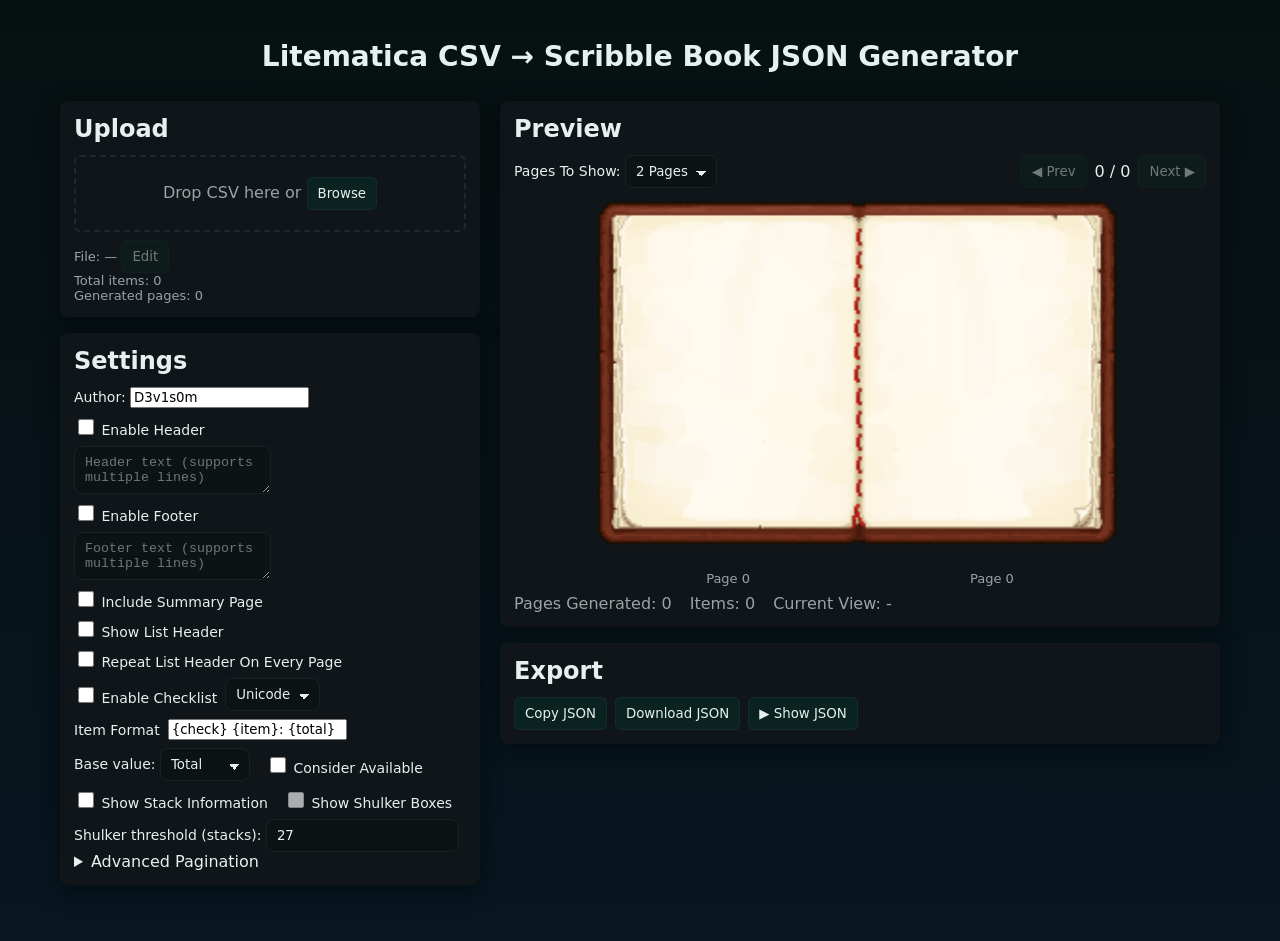
<file: index.html>
<!doctype html>
<html lang="en">
<head>
  <meta charset="utf-8" />
  <meta name="viewport" content="width=device-width,initial-scale=1" />
  <title>Litematica CSV → Scribble Book JSON Generator</title>
  <link rel="stylesheet" href="styles.css">
</head>
<body>
  <main class="app">
    <header class="app-header">
      <h1>Litematica CSV → Scribble Book JSON Generator</h1>
    </header>

    <section class="pane left">
      <div class="card upload">
        <h2>Upload</h2>
        <div id="dropzone" class="dropzone">Drop CSV here or <button id="browseBtn">Browse</button></div>
        <input id="fileInput" type="file" accept="text/csv" style="display:none">
        <div class="meta">
          <div>File: <span id="filename">—</span> <button id="editBtn" disabled>Edit</button></div>
          <div>Total items: <span id="totalItems">0</span></div>
          <div>Generated pages: <span id="generatedPages">0</span></div>
        </div>
      </div>

      <div class="card settings">
        <h2>Settings</h2>

        <label>Author: <input id="author" value="D3v1s0m"></label>

        <div class="row">
          <label><input id="enableHeader" type="checkbox"> Enable Header</label>
        </div>
        <div class="row">
          <textarea id="headerText" placeholder="Header text (supports multiple lines)" rows="2" disabled></textarea>
        </div>

        <div class="row">
          <label><input id="enableFooter" type="checkbox"> Enable Footer</label>
        </div>
        <div class="row">
          <textarea id="footerText" placeholder="Footer text (supports multiple lines)" rows="2" disabled></textarea>
        </div>

        <div class="row">
          <label><input id="includeSummary" type="checkbox"> Include Summary Page</label>
        </div>

        <div class="row">
          <label><input id="showListHeader" type="checkbox"> Show List Header</label>
        </div>

        <div class="row">
          <label><input id="repeatListHeader" type="checkbox"> Repeat List Header On Every Page</label>
        </div>

        <div class="row">
          <label><input id="enableChecklist" type="checkbox"> Enable Checklist</label>
          <select id="checklistStyle">
            <option value="unicode">Unicode</option>
            <option value="vanilla">Vanilla</option>
          </select>
        </div>

        <div class="row">
          <label>Item Format</label>
          <input id="itemFormat" value="{check} {item}: {total}">
        </div>

        <div class="row small">
          <label>Base value:
            <select id="baseValueMode">
              <option value="total">Total</option>
              <option value="missing">Missing</option>
            </select>
          </label>
          <label style="margin-left:8px">
            <input id="considerAvailable" type="checkbox"> Consider Available
          </label>
        </div>

        <div class="row">
          <label><input id="showStack" type="checkbox"> Show Stack Information</label>
          <label style="margin-left:8px"> <input id="showShulker" type="checkbox" disabled> Show Shulker Boxes</label>
        </div>
        <div class="row small">
          <label>Shulker threshold (stacks): <input id="shulkerThreshold" type="number" value="27" min="1" disabled></label>
        </div>

        <details>
          <summary>Advanced Pagination</summary>
          <div class="row small">
            <label>Page width (px): <input id="pageWidth" type="number" value="114"></label>
          </div>
          <div class="row small">
            <label>Lines per page: <input id="linesPerPage" type="number" value="14"></label>
          </div>
        </details>
      </div>
    </section>

    <section class="pane right">
      <div class="card preview">
        <h2>Preview</h2>
        <div class="preview-controls">
          <label>Pages To Show: <select id="previewMode"><option value="1">1 Page</option><option value="2" selected>2 Pages</option></select></label>
          <div class="nav">
            <button id="prevPage" disabled>◀ Prev</button>
            <span id="pageLabel">0 / 0</span>
            <button id="nextPage" disabled>Next ▶</button>
          </div>
        </div>

        <div class="book-wrap">
          <div class="book-canvas">
            <div id="blit" class="blit">
                <canvas id="bookCanvas"></canvas>
                <pre id="bookTextLeft" class="book-text left" aria-live="polite"></pre>
                <pre id="bookTextRight" class="book-text right" aria-live="polite"></pre>
              </div>
          </div>
        </div>
        <div class="page-labels"><span id="labelLeft"></span><span id="labelRight"></span></div>
        <div class="preview-stats small">
          <div>Pages Generated: <span id="statPages">0</span></div>
          <div>Items: <span id="statItems">0</span></div>
          <div>Current View: <span id="statView">-</span></div>
        </div>
      </div>

      <div class="card export">
        <h2>Export</h2>
        <div class="row">
          <button id="copyBtn">Copy JSON</button>
          <button id="downloadBtn">Download JSON</button>
          <button id="toggleJson">▶ Show JSON</button>
        </div>

        <div id="jsonBlock" class="json-block" style="display:none"><pre id="jsonPreview"></pre></div>
      </div>
    </section>
  </main>

  <div id="editorModal" class="editor-modal" hidden>
    <div class="editor-window">

      <div id="addItemPopup" class="editor-add-popup" hidden>
        <div class="editor-add-card">
          <div id="addItemTitle" class="editor-add-title">Add Item</div>

          <div class="editor-add-field">
            <label class="editor-add-label" for="addItemName">Item Name</label>
            <div class="editor-add-input-wrap">
              <img id="addItemIcon" class="editor-item-icon" alt="" hidden>
              <span id="addItemIconPlaceholder" class="editor-item-icon editor-item-icon-placeholder" aria-hidden="true"></span>
              <input id="addItemName" type="text" autocomplete="off" placeholder="">
            </div>
            <div id="addItemSuggestions" class="editor-add-suggestions" hidden></div>
          </div>

          <div class="editor-add-field">
            <label class="editor-add-label" for="addItemTotal">Total Amount</label>
            <input id="addItemTotal" type="number" min="0" value="0" placeholder="5000">

            <div class="editor-add-row">
              <label for="addItemShulkers">
                Shulkers
                <input id="addItemShulkers" type="number" min="0" value="0">
              </label>
              <label for="addItemStacks">
                Stacks
                <input id="addItemStacks" type="number" min="0" value="0">
              </label>
              <label for="addItemItems">
                Items
                <input id="addItemItems" type="number" min="0" value="0">
              </label>
            </div>

            <div id="addItemAmountHint" class="editor-add-hint"></div>
          </div>

          <div class="editor-add-actions">
            <button id="confirmAddItemBtn" type="button">Add</button>
            <button id="cancelAddItemBtn" type="button">Cancel</button>
          </div>
        </div>
      </div>

      <div class="editor-header">
        <div>
          <h2>Edit Items</h2>
          <div class="editor-subtitle">
            Ignore items or add custom items. Changes are saved automatically.
          </div>
        </div>

        <button id="closeEditorBtn">✕ Close</button>
      </div>

      <div class="editor-toolbar">
        <input
          id="editorSearch"
          type="text"
          placeholder="Search items...">

        <button id="addItemBtn" disabled>
          + Add Item
        </button>
      </div>

      <div class="editor-list">

        <div class="editor-list-header">
          <span>Ignore</span>
          <span>Item</span>
          <span>Total</span>
        </div>

        <div id="editorItemList">
        </div>

        <div id="editorAddedSection" hidden>

          <div class="editor-section-title">
            Added Items
          </div>

          <div id="editorAddedList"></div>

        </div>

      </div>

      <div class="editor-footer">

        <button id="deleteCacheBtn">
          🗑 Delete Cached File
        </button>

        <div class="editor-spacer"></div>

        <span id="editorStatus">
          Ready
        </span>

      </div>

    </div>
  </div>

  <script src="db.js"></script>
  <script src="csv.js"></script>
  <script src="script.js"></script>
</body>
</html>
</file>
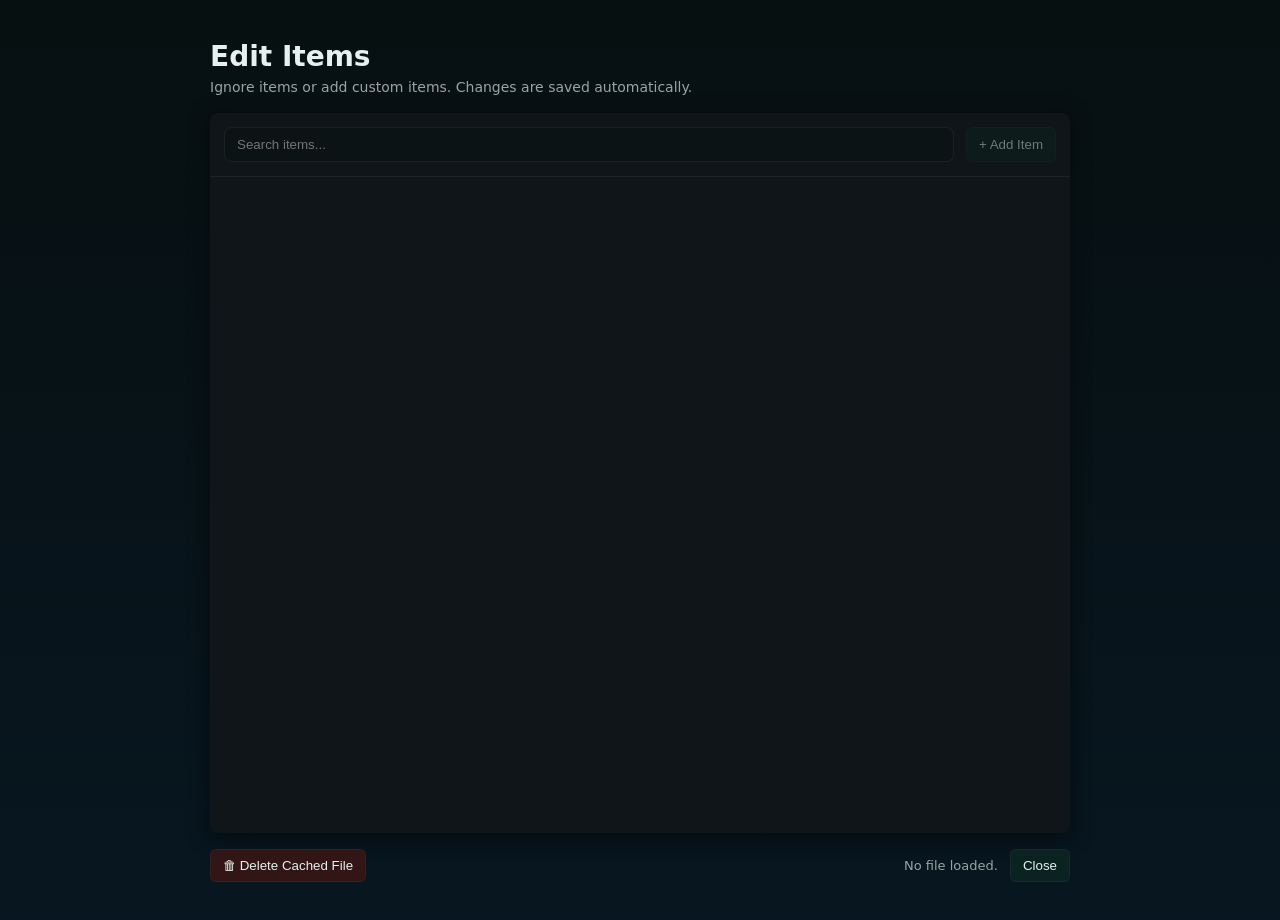
<file: editor.html>
<!doctype html>
<html lang="en">

<head>
  <meta charset="utf-8">
  <meta name="viewport" content="width=device-width,initial-scale=1">

  <title>Edit CSV</title>

  <link rel="stylesheet" href="editor.css">
</head>

<body>

  <main class="editor">

    <header class="app-header">
      <h1>Edit Items</h1>

      <div class="subtitle">
        Ignore items or add custom items. Changes are saved automatically.
      </div>
    </header>

    <section class="card">

      <div class="toolbar">

        <input id="search" type="text" placeholder="Search items...">

        <button id="addItemBtn" disabled>
          + Add Item
        </button>

      </div>

      <div id="itemList" class="item-list">
        <!-- Generated by editor.js -->
      </div>

      <div id="addedSection" class="added-section" hidden>

        <div class="section-header">
          Added Items
        </div>

        <div id="addedList" class="item-list">
        </div>

      </div>

    </section>

    <footer class="footer">

      <button id="deleteBtn" class="danger">
        🗑 Delete Cached File
      </button>

      <div class="spacer"></div>

      <span id="status">
        Ready
      </span>

      <button id="closeBtn">
        Close
      </button>

    </footer>

  </main>

  <script src="db.js"></script>
  <script src="csv.js"></script>
  <script src="editor.js"></script>

</body>

</html>
</file>
<file: styles.css>
:root{
  --bg:#0b0f12; --card:#0f1518; --muted:#9aa4a6; --accent:#6ee7b7; --panel:#0c1113; --text:#e6f1ef;
}
*{box-sizing:border-box}
body{margin:0;font-family:Inter,system-ui,Segoe UI,Roboto,Helvetica,Arial,'Apple Color Emoji','Segoe UI Emoji';background:linear-gradient(180deg,#071011 0%, #071620 100%);color:var(--text);min-height:97.9vh}
.app{display:grid;grid-template-columns:420px 1fr;grid-template-rows:auto 1fr;grid-template-areas:"header header" "left right";gap:20px;max-width:1200px;margin:20px auto;padding:20px;width:calc(100% - 40px)}
.pane{min-width:0}
.pane h2{margin-top:0;margin-bottom:12px}
.left{grid-area:left}
.right{grid-area:right}
.card{background:var(--card);padding:14px;border-radius:8px;margin-bottom:16px;box-shadow:0 4px 20px rgba(2,6,8,0.6)}
.app-header{grid-area:header;align-self:start}
.app-header h1{font-size:28px;margin:0;padding-bottom:8px;text-align:center}
.dropzone{
    border:2px dashed rgba(255,255,255,.08);
    border-radius:6px;
    padding:20px;
    text-align:center;
    color:var(--muted);
    cursor: pointer;

    transition:
        border-color .18s ease,
        background-color .18s ease,
        transform .18s ease,
        box-shadow .18s ease;
}

.dropzone.hover{
    border-color:var(--accent);
    background:rgba(110,229,255,.06);
    box-shadow:0 0 0 3px rgba(110,229,255,.12);
    transform:scale(1.01);
}
.meta{margin-top:8px;color:var(--muted);font-size:13px}
.row{display:flex;align-items:center;gap:8px;margin-top:8px}
.row.small{font-size:13px}
input[type=text],input[type=number],select{background:transparent;border:1px solid rgba(255,255,255,0.06);padding:6px;border-radius:6px;color:var(--text)}
label{font-size:14px}
.book-wrap{position:relative;margin-top:12px}
.book-canvas{display:flex;justify-content:center}
.blit{position:relative;overflow:hidden;display:block}
#bookCanvas{position:absolute;left:0;top:0;display:block}
.book-text{position:absolute;white-space:pre-wrap;font-family: 'Minecraftia', monospace, ui-monospace;line-height:1.1;font-size:8px;color:#0b1311;background:transparent;padding:0;margin:0;overflow:hidden}
.book-text.left{left:36px;top:30px;width:114px;height:128px;padding:0 6px}
.book-text.right{left:162px;top:30px;width:114px;height:128px;padding:0 6px}
.page-labels{display:flex;justify-content:center;gap:220px;margin-top:6px;color:var(--muted);font-size:13px}
.preview-stats{display:flex;gap:18px;margin-top:8px;color:var(--muted)}
.card input, .card select, .card button { font-family: inherit }

/* Themed form controls */
input[type=text], input[type=number], textarea, select {
  background:#0b1314;
  border:1px solid rgba(255,255,255,0.06);
  color:var(--text);
  padding:8px 10px;
  border-radius:8px;
  outline: none;
}
input[type=text]:focus, input[type=number]:focus, textarea:focus, select:focus {
  box-shadow:0 0 0 3px rgba(110,231,183,0.08);
  border-color:rgba(110,231,183,0.25);
}
input[type=checkbox] {
  accent-color: var(--accent);
  width:16px; height:16px;
}
select { appearance:none; -webkit-appearance:none; background-image:linear-gradient(45deg, transparent 50%, var(--text) 50%), linear-gradient(135deg, var(--text) 50%, transparent 50%); background-position: calc(100% - 14px) calc(1em + 2px), calc(100% - 9px) calc(1em + 2px); background-size: 6px 6px, 6px 6px; background-repeat: no-repeat; padding-right:28px }

/* optional Minecraft font if bundled in assets/ */
@font-face{
  font-family: 'Minecraftia';
  src: url('./assets/minecraftia-webfont.woff') format('woff');
  font-display:swap;
}
.preview-controls{display:flex;justify-content:space-between;align-items:center}
.nav{display:flex;gap:8px;align-items:center}
button{background:#0b2320;border:1px solid rgba(255,255,255,0.04);color:var(--text);padding:8px 10px;border-radius:6px}
button:disabled{opacity:.45;cursor:not-allowed;}
#browseBtn{cursor:pointer}
.json-block{background:#081214;border-radius:6px;padding:8px;margin-top:8px;max-height:320px;overflow:auto}
.book-wrap{position:relative;margin-top:12px}
.book-canvas{display:flex;justify-content:center}
.blit{position:relative;overflow:hidden;display:block}
.book-text{position:absolute;white-space:pre-wrap;font-family: 'Minecraftia', monospace, ui-monospace;line-height:1.1;font-size:8px;color:#0b1311;background:transparent;padding:0;margin:0}
.book-text.left{left:36px;top:30px;width:114px;height:128px;padding:0 6px}
.book-text.right{left:162px;top:30px;width:114px;height:128px;padding:0 6px}
.page-labels{display:flex;justify-content:center;gap:220px;margin-top:6px;color:var(--muted);font-size:13px}
.preview-stats{display:flex;gap:18px;margin-top:8px;color:var(--muted)}

@media(max-width:900px){
  .app{grid-template-columns:1fr;grid-template-rows:auto auto auto;grid-template-areas:"header" "left" "right";padding:12px}
  .page-labels{gap:60px}
  .preview-stats{flex-direction:column}
  .book-wrap{height:300px}
  .book-text{font-size:11px}
}

.editor-modal{
    position:fixed;
    inset:0;
    background:rgba(0,0,0,.6);
    backdrop-filter:blur(3px);
    display:flex;
    justify-content:center;
    align-items:center;
    z-index:9999;
}

.editor-modal[hidden]{
    display:none;
}

.editor-window{
    width:min(1000px,95vw);
    height:min(800px,92vh);
    background:var(--card);
    border-radius:10px;
    display:flex;
    flex-direction:column;
    overflow:hidden;
    box-shadow:0 15px 60px rgba(0,0,0,.6);
}

.editor-add-popup{
    position:absolute;
    inset:0;
    display:flex;
    align-items:flex-start;
    justify-content:center;
    padding:20px;
    background:rgba(0,0,0,.45);
    z-index:5;
}

.editor-add-popup[hidden]{
    display:none;
}

.editor-add-card{
    width:min(520px,100%);
    background:#0f1518;
    border:1px solid rgba(255,255,255,.08);
    border-radius:10px;
    box-shadow:0 10px 40px rgba(0,0,0,.45);
    padding:16px;
    display:flex;
    flex-direction:column;
    gap:12px;
}

.editor-add-title{
    font-size:15px;
    font-weight:700;
}

.editor-add-row,
.editor-add-actions{
    display:flex;
    gap:10px;
}

.editor-add-field{
    display:flex;
    flex-direction:column;
    gap:6px;
}

.editor-add-label{
    color:var(--muted);
    font-size:13px;
}

.editor-add-row label{
    display:flex;
    flex-direction:column;
    gap:6px;
    width:100%;
    color:var(--muted);
    font-size:13px;
}

.editor-add-row input,
.editor-add-input-wrap input,
#addItemAmount{
    width:100%;
}

.editor-add-input-wrap{
    display:flex;
    align-items:center;
    gap:8px;
    padding:0 10px;
    background:#0b1314;
    border:1px solid rgba(255,255,255,.06);
    border-radius:8px;
}

.editor-add-input-wrap input{
    border:none;
    background:transparent;
    padding:9px 0;
}

.editor-item-icon{
    width:22px;
    height:22px;
    object-fit:contain;
    flex:0 0 auto;
}

.editor-item-icon[hidden]{
    display: none;
}

.editor-add-suggestions{
    position:fixed;
    display:flex;
    flex-direction:column;
    gap:4px;
    padding:4px;
    border:1px solid rgba(255,255,255,.06);
    border-radius:8px;
    background:#0b1214;
    max-height:220px;
    overflow:auto;
    box-shadow:0 12px 40px rgba(0,0,0,.55);
    z-index:10001;
}

.editor-add-suggestions[hidden]{
    display:none;
}

.editor-add-suggestion{
    display:flex;
    align-items:center;
    gap:8px;
    width:100%;
    padding:8px 10px;
    text-align:left;
    border-radius:6px;
    background:transparent;
    border:none;
    color:var(--text);
}

.editor-add-suggestion:hover{
    background:rgba(255,255,255,.05);
}

.editor-add-suggestion .editor-item-icon{
    width:20px;
    height:20px;
}

.editor-add-hint{
    min-height:18px;
    color:var(--muted);
    font-size:12px;
}

.editor-header{
    display:flex;
    justify-content:space-between;
    align-items:flex-start;
    padding:18px 20px;
    border-bottom:1px solid rgba(255,255,255,.06);
}

.editor-header h2{
    margin:0;
}

.editor-subtitle{
    margin-top:4px;
    color:var(--muted);
    font-size:13px;
}

.editor-toolbar{
    display:flex;
    gap:10px;
    padding:14px 20px;
    border-bottom:1px solid rgba(255,255,255,.06);
}

.editor-toolbar input{
    flex:1;
}

.editor-list{
    flex:1;
    overflow:auto;
}

.editor-list-header,
.editor-row{
    display:grid;
    grid-template-columns:50px minmax(250px, 420px) 90px;
    gap:20px;
    align-items:center;
    padding:10px 20px;
}

.editor-list-header{
    position:sticky;
    top:0;
    background:#11181c;
    font-size:12px;
    color:var(--muted);
    font-weight:600;
    text-transform:uppercase;
    border-bottom:1px solid rgba(255,255,255,.08);
    justify-items:start;
}

.editor-list-header span:last-child,
.editor-total{
    justify-self:end;
}

.editor-row{
    border-bottom:1px solid rgba(255,255,255,.04);
}

.editor-row:hover{
    background:rgba(255,255,255,.03);
}

.editor-row.added{
    background:rgba(110,231,183,.06);
    grid-template-columns:50px minmax(250px, 420px) 90px 90px 90px;
}

.editor-row.added:hover{
    background:rgba(110,231,183,.1);
}

.editor-item-icon-placeholder{
    display:inline-block;
    width:22px;
    height:22px;
    border-radius:4px;
    border:1px dashed rgba(255,255,255,.25);
    background:rgba(255,255,255,.03);
    flex:0 0 auto;
}

.editor-item-icon-placeholder[hidden]{
    display: none;
}

.editor-edit-btn,
.editor-remove-btn{
    justify-self:end;
    border:1px solid rgba(255,255,255,.12);
    background:#1b2427;
    color:var(--text);
    border-radius:6px;
    padding:6px 10px;
    cursor:pointer;
}

.editor-remove-btn{
    background:#8c1f1f;
}

.editor-remove-btn:hover{
    background:#a72929;
}

.editor-edit-btn:hover{
    background:#253136;
}

.editor-row .ignored{
    color:var(--muted);
    text-decoration-line: line-through;
}

.editor-row .item-inline {
    display:flex;
    align-items:center;
    gap:8px;
}

.editor-total{
    text-align:right;
    font-variant-numeric:tabular-nums;
}

.editor-footer{
    display:flex;
    align-items:center;
    padding:14px 20px;
    border-top:1px solid rgba(255,255,255,.06);
}

.editor-spacer{
    flex:1;
}

.editor-section-title{
    padding:14px 20px;
    font-size:13px;
    color:var(--muted);
    text-transform:uppercase;
    border-top:1px solid rgba(255,255,255,.08);
}
</file>
<file: editor.css>
:root{
    --bg:#0b0f12;
    --card:#0f1518;
    --muted:#9aa4a6;
    --accent:#6ee7b7;
    --text:#e6f1ef;
    --danger:#d9534f;
}

*{
    box-sizing:border-box;
}

body{
    margin:0;
    font-family:Inter,system-ui,Segoe UI,Roboto,Helvetica,Arial,sans-serif;
    background:linear-gradient(180deg,#071011 0%,#071620 100%);
    color:var(--text);
    min-height:100vh;
}

.editor{
    max-width:900px;
    margin:20px auto;
    padding:20px;
}

.app-header{
    margin-bottom:18px;
}

.app-header h1{
    margin:0;
    font-size:28px;
}

.subtitle{
    margin-top:6px;
    color:var(--muted);
    font-size:14px;
}

.card{
    background:var(--card);
    border-radius:8px;
    box-shadow:0 4px 20px rgba(2,6,8,.6);
    display:flex;
    flex-direction:column;
    height:calc(100vh - 180px);
    overflow:hidden;
}

.toolbar{
    display:flex;
    gap:12px;
    padding:14px;
    border-bottom:1px solid rgba(255,255,255,.06);
}

.toolbar input{
    flex:1;
}

input[type=text]{
    background:#0b1314;
    border:1px solid rgba(255,255,255,.06);
    color:var(--text);
    padding:9px 12px;
    border-radius:8px;
    outline:none;
}

input[type=text]:focus{
    border-color:rgba(110,231,183,.25);
    box-shadow:0 0 0 3px rgba(110,231,183,.08);
}

input[type=checkbox]{
    accent-color:var(--accent);
    width:16px;
    height:16px;
}

button{
    background:#0b2320;
    border:1px solid rgba(255,255,255,.04);
    color:var(--text);
    padding:8px 12px;
    border-radius:6px;
    cursor:pointer;
    transition:.15s;
}

button:hover:not(:disabled){
    background:#10312d;
}

button:disabled{
    opacity:.45;
    cursor:not-allowed;
}

.item-list{
    flex:1;
    overflow-y:auto;
}

.item-row{
    display:flex;
    align-items:center;
    gap:14px;
    padding:10px 16px;
    border-bottom:1px solid rgba(255,255,255,.04);
}

.item-row:hover{
    background:rgba(255,255,255,.03);
}

.item-row.added{
    background:rgba(110,231,183,.05);
}

.item-row.added:hover{
    background:rgba(110,231,183,.09);
}

.item-name{
    flex:1;
}

.item-name .ignored {
    background: gray;
}

.ignore{
    display:flex;
    align-items:center;
    justify-content:center;
    width:22px;
}

.section-header{
    padding:12px 16px;
    font-size:13px;
    font-weight:600;
    letter-spacing:.08em;
    text-transform:uppercase;
    color:var(--muted);
    border-top:1px solid rgba(255,255,255,.08);
    border-bottom:1px solid rgba(255,255,255,.06);
    background:#0c1113;
}

.footer{
    display:flex;
    align-items:center;
    gap:12px;
    margin-top:16px;
}

.spacer{
    flex:1;
}

#status{
    color:var(--muted);
    font-size:13px;
}

.danger{
    background:#321515;
}

.danger:hover{
    background:#472020;
}

@media(max-width:700px){

    .editor{
        margin:12px;
        padding:0;
    }

    .card{
        height:calc(100vh - 140px);
    }

    .toolbar{
        flex-direction:column;
    }

}
</file>
